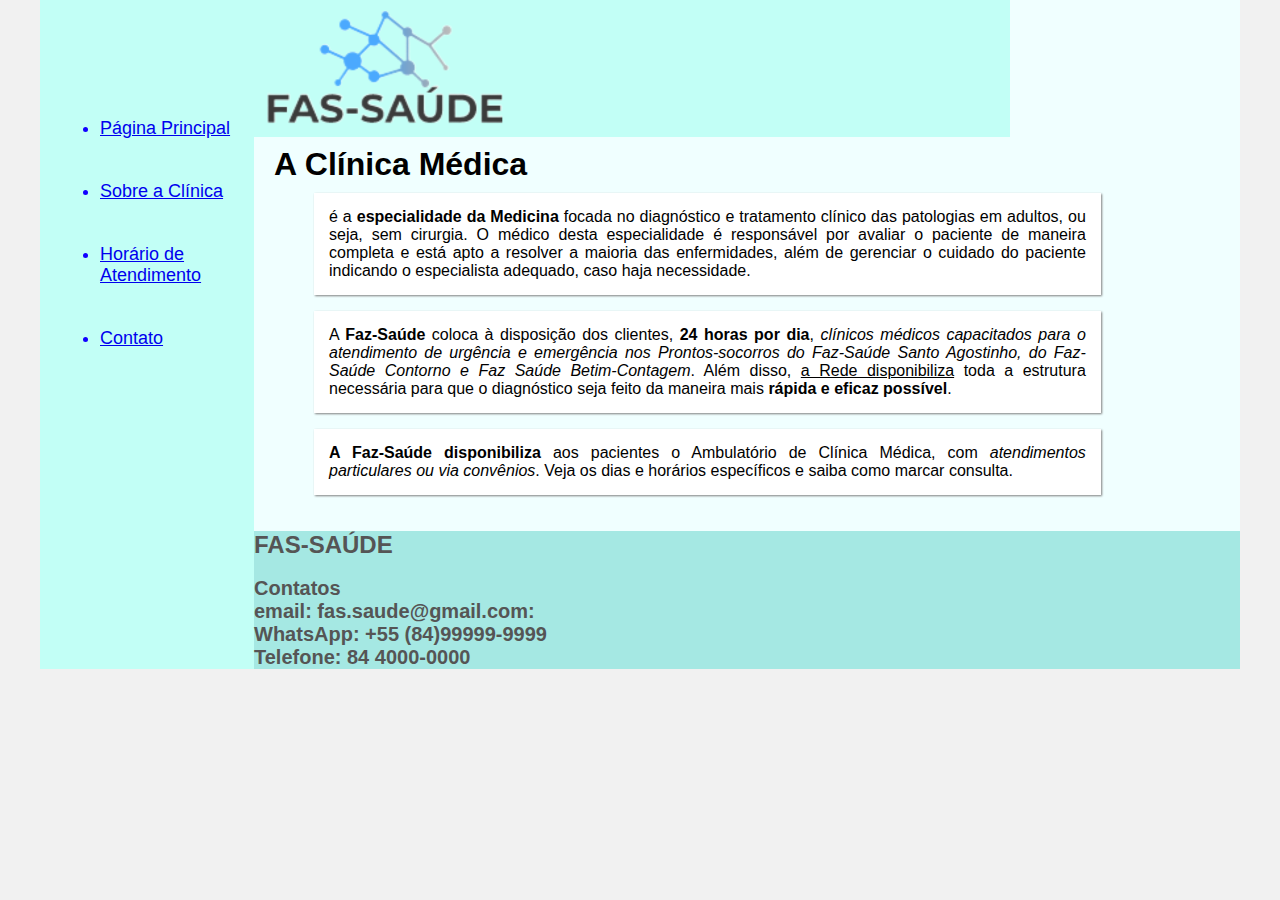
<file: index.html>
<!DOCTYPE html>
<html lang="pt-br">
<head>
    <meta charset="UTF-8">
    <meta http-equiv="X-UA-Compatible" content="IE=edge">
    <meta name="viewport" content="width=device-width, initial-scale=1.0">
    <title>Clínica FAS-SAUDE</title>
    <link rel="stylesheet" href="css/style.css" type="text/css">
</head>
<body>
    <div class="wrapper">
        <div class="menu">
            <!-- Aqui vai o seu menu -->
            <br><br><br><br><br>
            <ul>
                <li><a href="index.html">Página Principal</a></li><br><br>
                <li><a href="clinica.html">Sobre a Clínica</a></li><br><br>
                <li><a href="horario.html">Horário de Atendimento</a></li><br><br>
                <li><a href="contato.html">Contato</a></li><br>
            </ul>
        </div>

        <div class="main">
            <div class="header">
                <!-- Aqui vai o seu header -->
                <img src="img/fas-saude-.png"  width="250" >
                
            </div>
            
            <div class="content">
                <section>
                    <br><br><br><br><br><br><br>
                    <h1>A Clínica Médica</h1>
                    <p>
                        é a <b>especialidade da Medicina</b> focada no diagnóstico e tratamento clínico das patologias em adultos, ou seja, sem cirurgia. O médico desta especialidade é responsável por avaliar o paciente de maneira completa e está apto a resolver a maioria das enfermidades, além de gerenciar o cuidado do paciente indicando o especialista adequado, caso haja necessidade.
                    </p>
                    <p>
                        A <strong>Faz-Saúde</strong> coloca à disposição dos clientes, <b>24 horas por dia</b>, <i>clínicos médicos capacitados para o atendimento de urgência e emergência nos Prontos-socorros do Faz-Saúde Santo Agostinho, do Faz-Saúde Contorno e Faz Saúde Betim-Contagem</i>. Além disso, <u>a Rede disponibiliza</u> toda a estrutura necessária para que o diagnóstico seja feito da maneira mais <b>rápida e eficaz possível</b>. 
                    </p>
                    <p>
                        <b>A Faz-Saúde disponibiliza</b> aos pacientes o Ambulatório de Clínica Médica, com <i>atendimentos particulares ou via convênios</i>. Veja os dias e horários específicos e saiba como marcar consulta.
                    </p>
            </section>
                <!-- Aqui vai o seu conteúdo -->
            </div>
    
            <div class="footer">
                <footer>
                    <h5>FAS-SAÚDE</h5><br>
                    <h4>Contatos</h4>
                    <h4>email: fas.saude@gmail.com:</h4>
                    <h4>WhatsApp: +55 (84)99999-9999</h4>
                    <h4>Telefone: 84 4000-0000</h4>

                </footer>
            </div>
        </div>
    </div>
</body>
</html>
</file>
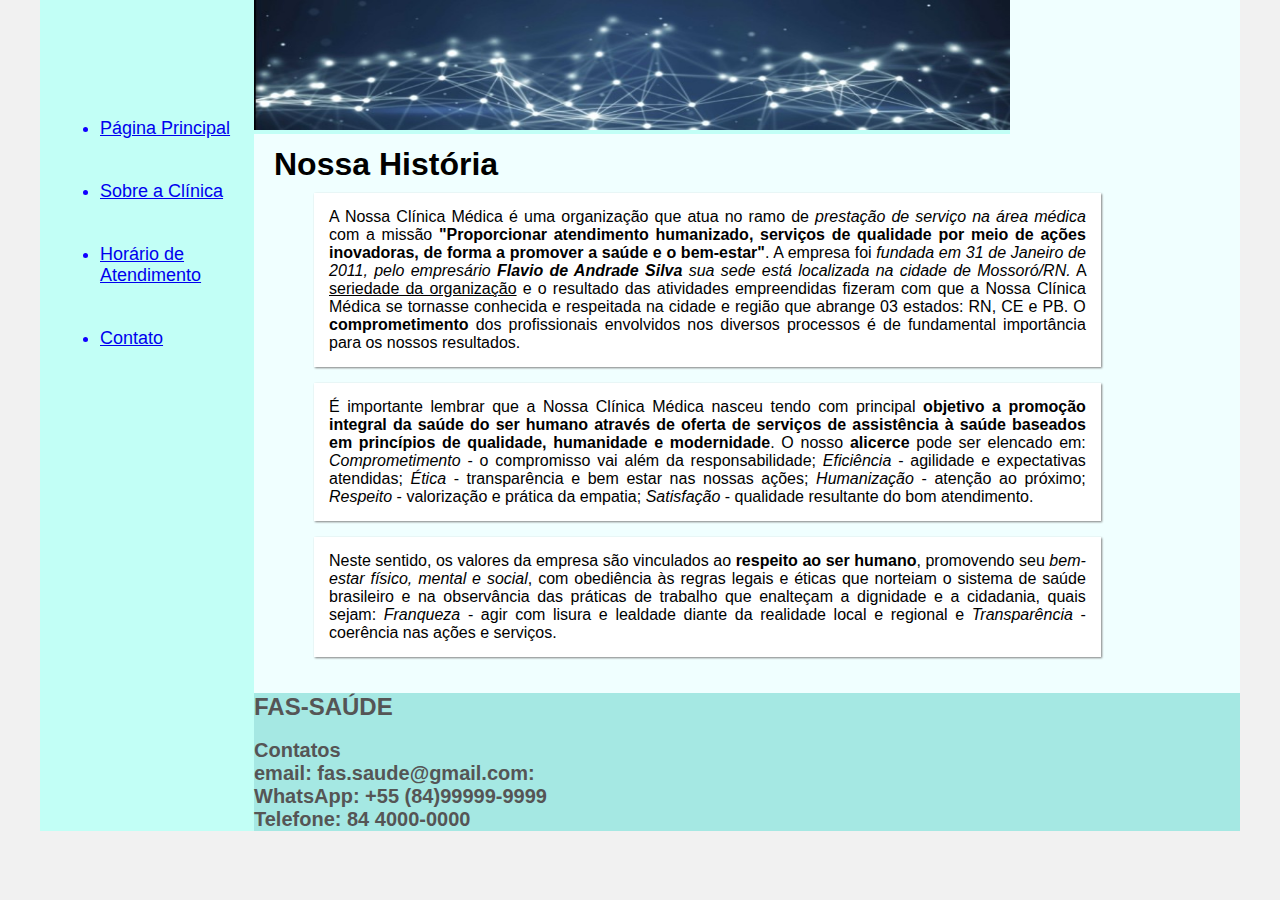
<file: clinica.html>
<!DOCTYPE html>
<html lang="pt-br">
<head>
    <meta charset="UTF-8">
    <meta http-equiv="X-UA-Compatible" content="IE=edge">
    <meta name="viewport" content="width=device-width, initial-scale=1.0">
    <title>Clínica FAS-SAUDE</title>
    <link rel="stylesheet" href="css/style.css" type="text/css">
</head>
<body>
    <div class="wrapper">
        <div class="menu">
            <!-- Aqui vai o seu menu -->
            <br><br><br><br><br>
            <ul>
                <li><a href="index.html">Página Principal</a></li><br><br>
                <li><a href="clinica.html">Sobre a Clínica</a></li><br><br>
                <li><a href="horario.html">Horário de Atendimento</a></li><br><br>
                <li><a href="contato.html">Contato</a></li><br>
            </ul>
        </div>

        <div class="main">
            <div class="header">
                <!-- Aqui vai o seu header -->
                <img src="img/clinica.jpg"  width="100%" height="130px">
                
            </div>
            
            <div class="content">
                <section>
                    <br><br><br><br><br><br><br>
                    <h1>Nossa História </h1>
                    <p>
                        A Nossa Clínica Médica é uma organização que atua no ramo de <i>prestação de serviço na área médica</i> com a missão <b>"Proporcionar atendimento humanizado, serviços de qualidade por meio de ações inovadoras, de forma a promover a saúde e o bem-estar"</b>. A empresa foi <i>fundada em 31 de Janeiro de 2011, pelo empresário <strong>Flavio de Andrade Silva</strong> sua sede está localizada na cidade de Mossoró/RN.</i> A <u>seriedade da organização</u> e o resultado das atividades empreendidas fizeram com que a Nossa Clínica Médica se tornasse conhecida e respeitada na cidade e região que abrange 03 estados: RN, CE e PB. O <b>comprometimento</b> dos profissionais envolvidos nos diversos processos é de fundamental importância para os nossos resultados.
                    </p>
                    <p>
                        É importante lembrar que a Nossa Clínica Médica nasceu tendo com principal <b>objetivo a promoção integral da saúde do ser humano através de oferta de serviços de assistência à saúde baseados em princípios de qualidade, humanidade e modernidade</b>. O nosso <b>alicerce</b> pode ser elencado em: <i>Comprometimento</i> - o compromisso vai além da responsabilidade; <i>Eficiência</i> - agilidade e expectativas atendidas; <i>Ética</i> - transparência e bem estar nas nossas ações; <i>Humanização</i> - atenção ao próximo; <i>Respeito</i> - valorização e prática da empatia; <i>Satisfação</i> - qualidade resultante do bom atendimento.
                    </p>
                    <p>
                        Neste sentido, os valores da empresa são vinculados ao <b>respeito ao ser humano</b>, promovendo seu <i>bem-estar físico, mental e social</i>, com obediência às regras legais e éticas que norteiam o sistema de saúde brasileiro e na observância das práticas de trabalho que enalteçam a dignidade e a cidadania, quais sejam: <i>Franqueza</i> - agir com lisura e lealdade diante da realidade local e regional e <i>Transparência</i> - coerência nas ações e serviços.
                    </p>
            </section>
                <!-- Aqui vai o seu conteúdo -->
            </div>
    
            <div class="footer">
                <footer>
                    <h5>FAS-SAÚDE</h5><br>
                    <h4>Contatos</h4>
                    <h4>email: fas.saude@gmail.com:</h4>
                    <h4>WhatsApp: +55 (84)99999-9999</h4>
                    <h4>Telefone: 84 4000-0000</h4>
                </footer>
            </div>
        </div>
    </div>
</body>
</html>
</file>
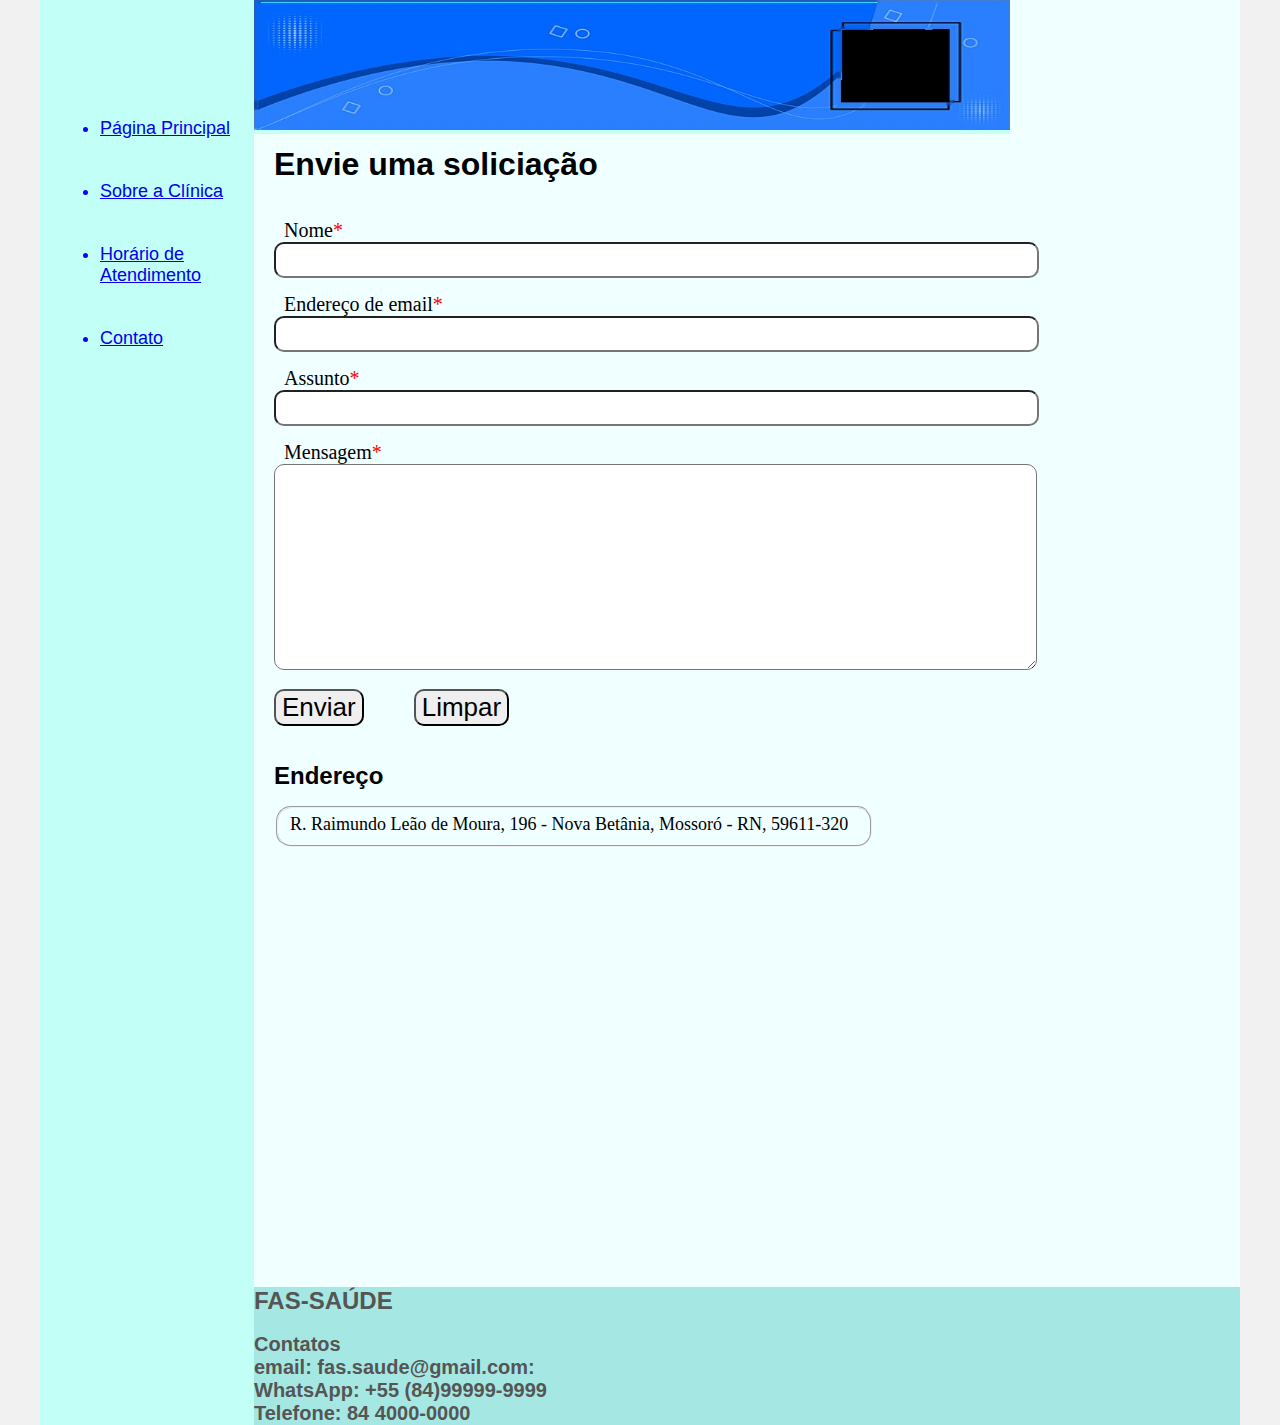
<file: contato.html>
<!DOCTYPE html>
<html lang="pt-br">
<head>
    <meta charset="UTF-8">
    <meta http-equiv="X-UA-Compatible" content="IE=edge">
    <meta name="viewport" content="width=device-width, initial-scale=1.0">
    <title>Clínica FAS-SAUDE</title>
    <link rel="stylesheet" href="css/style.css" type="text/css">
</head>
<body>
    <div class="wrapper">
        <div class="menu">
            <!-- Aqui vai o seu menu -->
            <br><br><br><br><br>
            <ul>
                <li><a href="index.html">Página Principal</a></li><br><br>
                <li><a href="clinica.html">Sobre a Clínica</a></li><br><br>
                <li><a href="horario.html">Horário de Atendimento</a></li><br><br>
                <li><a href="contato.html">Contato</a></li><br>
            </ul>
        </div>

        <div class="main">
            <div class="header">
                <!-- Aqui vai o seu header -->
                <img src="img/contato.png"  width="100%" height="130px" >
                
            </div>
            
            <div class="content">
                <form name="Formulário" target="_blank" method="post">
                    <br><br><br><br><br><br><br>
                    <h1>Envie uma soliciação</h1><br><br>
                    <label>Nome<font color="red">*</font></label><br>
                    <input type="text" ><br>
                    <label>Endereço de email<font color="red">*</font></label><br>
                    <input type="text"><br>
                    <label>Assunto<font color="red">*</font></label><br>
                    <input type="text"><br>
                    <label>Mensagem<font color="red">*</font></label><br>
                    <textarea name="Mensagem" rows="10" cols="101"></textarea><br>
                    <button style="float: left" type="submit">Enviar</button>
                    <button type="reset">Limpar</button>
                </form>
                <br><br>
                <h2>Endereço</h2>
                <p> <fieldset> <font size="4px">
                    R. Raimundo Leão de Moura, 196 - Nova Betânia, Mossoró - RN, 59611-320
                </font></fieldset></p>
                <iframe src="https://www.google.com/maps/embed?pb=!1m18!1m12!1m3!1d7946.975682062109!2d-37.3575615927124!3d-5.185716605858749!2m3!1f0!2f0!3f0!3m2!1i1024!2i768!4f13.1!3m3!1m2!1s0x7ba07e67651faab%3A0xe28d455de7025ad1!2sMossor%C3%B3%20Mall!5e0!3m2!1sen!2sbr!4v1690076060864!5m2!1sen!2sbr" width="400" height="400" style="border:0;" allowfullscreen="" loading="lazy" referrerpolicy="no-referrer-when-downgrade"></iframe>
            </div>
    
            <div class="footer">
                <footer>
                    <h5>FAS-SAÚDE</h5><br>
                    <h4>Contatos</h4>
                    <h4>email: fas.saude@gmail.com:</h4>
                    <h4>WhatsApp: +55 (84)99999-9999</h4>
                    <h4>Telefone: 84 4000-0000</h4>

                </footer>
            </div>
        </div>
    </div>
</body>
</html>
</file>
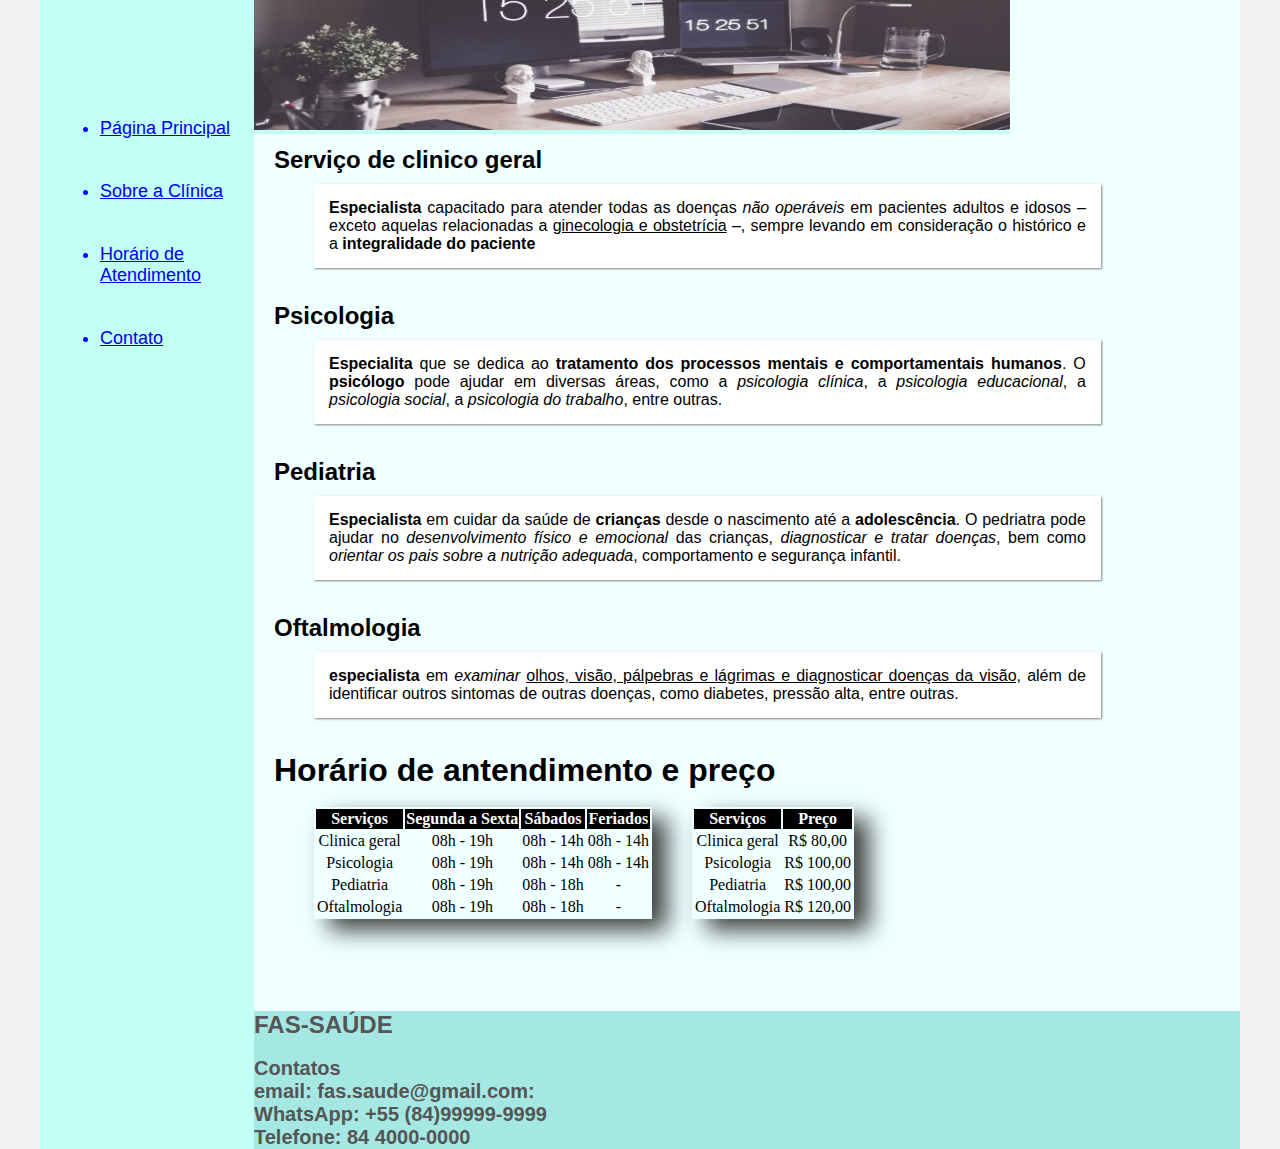
<file: horario.html>
<!DOCTYPE html>
<html lang="pt-br">
<head>
    <meta charset="UTF-8">
    <meta http-equiv="X-UA-Compatible" content="IE=edge">
    <meta name="viewport" content="width=device-width, initial-scale=1.0">
    <title>Clínica FAS-SAUDE</title>
    <link rel="stylesheet" href="css/style.css" type="text/css">
</head>
<body>
    <div class="wrapper">
        <div class="menu">
            <!-- Aqui vai o seu menu -->
            <br><br><br><br><br>
            <ul>
                <li><a href="index.html">Página Principal</a></li><br><br>
                <li><a href="clinica.html">Sobre a Clínica</a></li><br><br>
                <li><a href="horario.html">Horário de Atendimento</a></li><br><br>
                <li><a href="contato.html">Contato</a></li><br>
            </ul>
        </div>

        <div class="main">
            <div class="header">
                <!-- Aqui vai o seu header -->
                <img src="img/horario.jpg" width=100% height="130">
                
            </div>
            
            <div class="content">
                <section>
                    <br><br><br><br><br><br><br>
                    <h2>Serviço de clinico geral</h2>
                    <p>
                        <b>Especialista</b> capacitado para atender todas as doenças <i>não operáveis</i> em pacientes adultos e idosos – exceto aquelas relacionadas a <u>ginecologia e obstetrícia</u> –, sempre levando em consideração o histórico e a <b>integralidade do paciente</b>
                    </p><br>

                    <h2>Psicologia</h2>
                    <p>
                        <b>Especialita</b> que se dedica ao <strong>tratamento dos processos mentais e comportamentais humanos</strong>. O <b>psicólogo</b> pode ajudar em diversas áreas, como a <i>psicologia clínica</i>, a <i>psicologia educacional</i>, a <i>psicologia social</i>, a <i>psicologia do trabalho</i>, entre outras.
                    </p><br>

                    <h2>Pediatria</h2>
                    <p>
                        <b>Especialista</b> em cuidar da saúde de <b>crianças</b> desde o nascimento até a <b>adolescência</b>. O pedriatra pode ajudar no <i>desenvolvimento físico e emocional</i> das crianças, <i>diagnosticar e tratar doenças</i>, bem como <i>orientar os pais sobre a nutrição adequada</i>, comportamento e segurança infantil.
                    </p><br>

                    <h2>Oftalmologia</h2>
                    <p>
                        <b>especialista</b> em <i>examinar</i> <u>olhos, visão, pálpebras e lágrimas e diagnosticar doenças da visão,</u> além de identificar outros sintomas de outras doenças, como diabetes, pressão alta, entre outras.
                    </p><br>
                    

                    <h1>Horário de antendimento e preço</h1><br>
                    <table style="float: left;">

                        <thead>
                            <tr>
                                <th>Serviços</th>
                                <th>Segunda a Sexta</th>
                                <th>Sábados</th>
                                <th>Feriados</th>
                            </tr>
                        </thead>

                        <tbody>
                            <tr>
                                <td>Clinica geral</td>
                                <td>08h - 19h</td>
                                <td>08h - 14h</td>
                                <td>08h - 14h</td>
                            </tr>
                            <tr>
                                <td>Psicologia</td>
                                <td>08h - 19h</td>
                                <td>08h - 14h</td>
                                <td>08h - 14h</td>
                            </tr>
                            <tr>
                                <td>Pediatria</td>
                                <td>08h - 19h</td>
                                <td>08h - 18h</td>
                                <td> - </td>
                            </tr>
                            <tr>
                                <td>Oftalmologia</td>
                                <td>08h - 19h</td>
                                <td>08h - 18h</td>
                                <td> - </td>
                            </tr>
                        </tbody>
                    </table>
                    
                    <table style="margin-left: 5px;">

                        <thead>
                            <tr>
                                <th>Serviços</th>
                                <th>Preço</th>
                            </tr>
                        </thead>

                        <tbody>
                            <tr>
                                <td>Clinica geral</td>
                                <td>R$  80,00</td>

                            </tr>
                            <tr>
                                <td>Psicologia</td>
                                <td>R$  100,00</td>
                            </tr>
                            <tr>
                                <td>Pediatria</td>
                                <td>R$  100,00</td>
                            </tr>
                            <tr>
                                <td>Oftalmologia</td>
                                <td>R$  120,00</td>
                            </tr>
                        </tbody>
                    </table>
                    <br><br><br><br>
                    
            </section>
                <!-- Aqui vai o seu conteúdo -->
            </div>
    
            <div class="footer">
                <footer>
                    <h5>FAS-SAÚDE</h5><br>
                    <h4>Contatos</h4>
                    <h4>email: fas.saude@gmail.com:</h4>
                    <h4>WhatsApp: +55 (84)99999-9999</h4>
                    <h4>Telefone: 84 4000-0000</h4>

                </footer>
            </div>
        </div>
    </div>
</body>
</html>
</file>
<file: css/style.css>
html, body {
    margin: 0;
}
body {
    background-color: #f1f1f1;
    display: flex;
    justify-content: center;
}

.wrapper {
    width: 1200px;
    display: flex;
    margin: 0 auto;
    background-color: #C2FFF6;
}
.main {
    display: flex;
    flex-flow: column;
    width: 85%;
}
.menu {
    width: 15%;
    background-color:#C2FFF6;
    padding: 10px 20px 0px;
}
.menu ul{
    margin-left: 0;
    padding-left: 1;
    border:  0;
    font-size: 18px; 
    font-family: 'Trebuchet MS', 'Lucida Sans Unicode', 'Lucida Grande', 'Lucida Sans', Arial, sans-serif
    , 'Arial Narrow Bold', sans-serif;
    color: #1100ff;
}
h1,h2{
    font-family: 'Trebuchet MS', 'Lucida Sans Unicode', 'Lucida Grande', 'Lucida Sans', Arial, sans-serif
    , 'Arial Narrow Bold', sans-serif;
    margin: 0;
}

.header {
    background-color:#C2FFF6;
    min-height: 80px;
    min-width: 59.1%;
    position: fixed;
}
.content {
    background-color: #F0FFFF;
    min-height: 300px;
    padding: 20px;
}
.footer {
    background-color: #A5E8E3;
    min-height: 100px;
    margin: 0;
}
h4,h5{
    font-family:'Trebuchet MS', 'Lucida Sans Unicode', 'Lucida Grande', 'Lucida Sans', Arial, sans-serif;
    color: #555555;
    margin: 0;
}
h5{
    font-size: 24px;
    
}
h4{
    font-size: 20px;
    margin-bottom: 1;
}
section p{
    width: 80%;
    box-shadow: 1px 1px 2px #808080;
    padding: 15px;
    background-color: #FFF;
    text-align: justify;
    font-family:'Trebuchet MS', 'Lucida Sans Unicode', 'Lucida Grande', 'Lucida Sans', Arial, sans-serif;
    margin-left: 40px;
    margin-top: 10px;
}
table{
    -webkit-box-shadow: 15px 11px 22px 0px rgba(0,0,0,0.75);
    -moz-box-shadow: 15px 11px 22px 0px rgba(0,0,0,0.75);
    box-shadow: 15px 11px 22px 0px rgba(0,0,0,0.75);
    text-align: center;
    margin-right: 40px;
    margin-left: 40px;

}
table thead tr{
    background-color: black;
    color: white;
    padding: 5;

}
table tbody tr:hover td{
    background-color: lightgray;
}
.content table{
    margin-left: 10;
}
input{
    width: 80%;
    height: 30px;
    margin-bottom: 15px;
    border-radius: 10px;
}
label{
    margin: 10px;
    font-size: 20px;
}
textarea{
    width: 80%;
    height: 200px;
    margin-bottom: 15px;
    border-radius: 10px;
}
button{
    font-size: 26px;
    margin-right: 50px;
    border-radius: 10px;
}
fieldset{
    border-radius: 15px;
    width: 60%;
}
iframe{
    margin-left: 100px;
}
</file>
